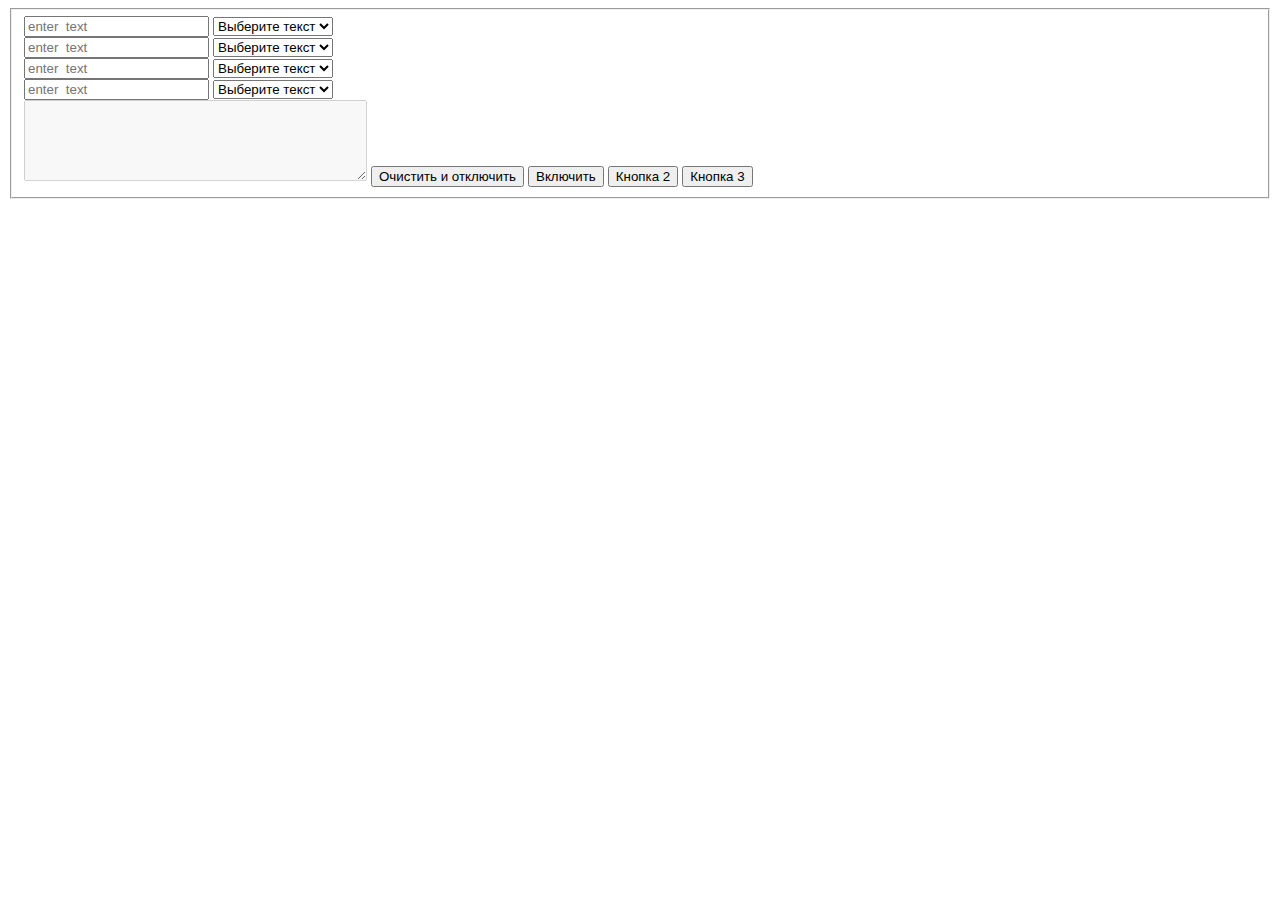
<file: LW_4/index.html>
<!DOCTYPE html>
<html lang="en">
<head>
    <meta charset="UTF-8">
    <meta http-equiv="X-UA-Compatible" content="IE=edge">
    <meta name="viewport" content="width=device-width, initial-scale=1.0">
    <link rel="stylesheet" href="C:\Users\11022\Desktop\¦¬¦-¦-TЛ ¦¦¦-TВTП\¦Ы¦-¦-¦-_4\style.css">
</head>
<body>
    
<div class="main-wrapper">
   
  <form>
    <fieldset>
        <div class="section-wrapper">
            
            <div class="section">
                <input id="text" class="text1" type="text" placeholder="enter  text"  title="enter text" >
             <select  class="select-color" id="color1" name="colors" onchange="changeTextColor1()">
                <option  disabled selected value="Choose color">Выберите текст</option>
                <option  style="background-color:#000000" value="#000000">черный</option> 
                <option  style="background-color:#ffff00" value="#ffff00">желтый</option> 
                <option  style="background-color:#ff0000" value="#ff0000">красный</option> 
                <option   style="background-color:#8099E8" value="#8099E8">синий</option> 
              </select>  
            </div>
    
          <div class="section">
            <input  id="text" class="text2" type="text" placeholder="enter  text"  title="enter  text" >
            <select  class="select-color" id="color2" name="colors" onchange="changeTextColor2()">
             <option  disabled selected value="Choose color">Выберите текст</option>
             <option  style="background-color:#000000" value="#000000">черный</option> 
             <option  style="background-color:#ffff00" value="#ffff00">желтый</option> 
             <option  style="background-color:#ff0000" value="#ff0000">красный</option> 
             <option   style="background-color:#8099E8" value="#8099E8">синий</option> 
           </select>
          </div>
    
          <div class="section">
            <input  id="text" class="text3" type="text" placeholder="enter  text"  title="enter  text" >
            <select class="select-color" id="color3" name="colors" onchange="changeTextColor3()">
                <option  disabled selected value="Choose color">Выберите текст</option>
                <option  style="background-color:#000000" value="#000000">черный</option> 
                <option  style="background-color:#ffff00" value="#ffff00">желтый</option> 
                <option  style="background-color:#ff0000" value="#ff0000">красный</option> 
                <option   style="background-color:#8099E8" value="#8099E8">синий</option> 
              </select>
          </div>
    
          <div class="section">
            <input  id="text" class="text4" type="text" placeholder="enter  text"  title="enter  text" >
              <select class="select-color" id="color4" name="colors" onchange="changeTextColor4()">
                <option  disabled selected value="Choose color">Выберите текст</option>
                <option  style="background-color:#000000" value="#000000">черный</option> 
                <option  style="background-color:#ffff00" value="#ffff00">желтый</option> 
                <option  style="background-color:#ff0000" value="#ff0000">красный</option> 
                <option   style="background-color:#8099E8" value="#8099E8">синий</option> 
              </select>
          </div>
        </div>

        <textarea disabled class = "textar" name="textar" id="textar" cols="40" rows="5"></textarea>

          
        <button id="inact" type="reset" >Очистить и отключить</button>
        <button id="act"  >Включить</button>
        <button id="btn2">Кнопка 2</button>
        <button id="btn3">Кнопка 3</button>
      </fieldset>
  </form>
    
</div>

<script src="script.js"></script>

</body>
</html>
</file>
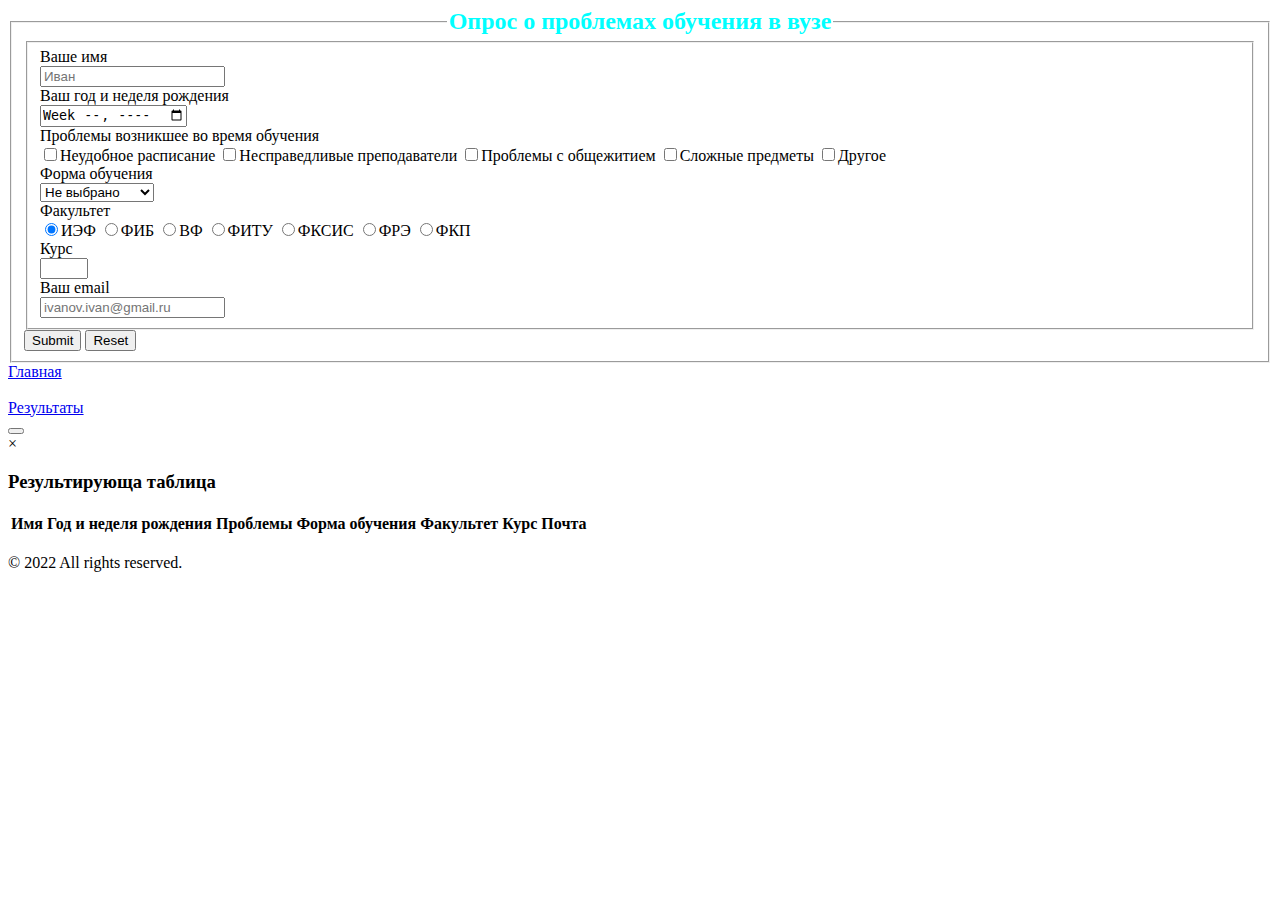
<file: LW_3/HTML/index.html>
<!DOCTYPE html>
<html lang="ru">
<head>
    <meta charset="UTF-8">
    <meta http-equiv="X-UA-Compatible" content="IE=edge">
    <meta name="viewport" content="width=device-width, initial-scale=1.0">
    <link href="D:\COUrse\САиПИС\LW_3\CSS\style_3.css" rel="stylesheet">
    
    <title>Опрос студента</title>
</head>
<body>
    <header>
    
    </header>

    <section>
        <article id="article">
            <form method="post" id="stud">
                <fieldset id="soder">
                    <legend align="center" style="font-size: 24px; color: aqua; font-weight:700;">
                        Опрос о проблемах обучения в вузе
                    </legend>
                    <fieldset id="soder_">
                        <label for="intx">
                            Ваше имя
                            <br>
                            <input type="text" name="intx" id="intx" required placeholder="Иван">
                        </label>
                        <br>
                        <label for="inwe">
                            Ваш год и неделя рождения
                            <br>
                            <input type="week" name="inwe" id="inwe" required>
                        </label>
                        <br>
                        <!-- <div class="checkbox-group required"> -->
                            <label for="timetable">
                                Проблемы возникшее во время обучения<br>
                            <input type="checkbox" class="req" name="inch" value="Расписание"><span>Неудобное расписание</span>
                        </label>
                        <label for="teacher">
                            <input type="checkbox" class="req" name="inch" value="Преподаватели"><span>Несправедливые преподаватели</span>
                        </label>
                        <label for="dominotary">
                            <input type="checkbox" class="req" name="inch" value="Общежитие"><span>Проблемы с общежитием</span>
                        </label>
                        <label for="pars">
                            <input type="checkbox" class="req" name="inch" value="Учебные дисциплины"><span>Сложные предметы</span>
                        </label>
                        <label for="other">
                            <input type="checkbox" class="req" name="inch" value="Другие проблемы"><span>Другое</span>
                        </label>
                    <!-- </div> -->
                        <br>
                        <label for="inse">
                            Форма обучения
                            <br>
                            <select name="inse" id="inse">
                                <option value="Не выбрана">Не выбрано</option>
                                <option value="Дневная">Дневная</option>
                                <option value="Заочная">Заочная</option>
                                <option value="Параллельная">Параллельное</option>
                            </select>
                        </label>
                        <br>
                            <label for="ief">
                                Факультет<br><input class="rad_" type="radio" name="inra" value="ИЭФ" checked><span class="faculty">ИЭФ</span>
                            </label>
                            <label for="fib">
                                <input class="rad_" type="radio" name="inra" value="ФИБ"><span class="faculty">ФИБ</span>
                            </label>
                            <label for="vf">
                                <input class="rad_" type="radio" name="inra" value="ВФ"><span class="faculty">ВФ</span>
                            </label>
                            <label for="fity">
                                <input class="rad_" type="radio" name="inra" value="ФИТУ"><span class="faculty">ФИТУ</span>
                            </label>
                            <label for="ksis">
                                <input class="rad_" type="radio" name="inra" value="ФКСИС"><span class="faculty">ФКСИС</span>
                            </label>
                            <label for="fre">
                              <input class="rad_" type="radio" name="inra" value="ФРЭ"><span class="faculty">ФРЭ</span>
                            </label>
                            <label for="fkp">
                                <input class="rad_" type="radio" name="inra" value="ФКП"><span class="faculty">ФКП</span>
                            </label>
                        <br>
                        <label for="innum">
                            Курс<br><input type="number" name="innum" min="1" max="4" required id="innum">
                        </label>
                        <br>
                        <label for="inem">
                            Ваш email<br><input type="email" name="inem"  placeholder="ivanov.ivan@gmail.ru" required id="inem">
                        </label>

                    </fieldset>
                    
                    <div id="buttons">
                        <input type="submit" id="submit"/>
                        <input type="reset" id="reset"/>
                    </div>
                    
                </fieldset>
                
            </form>
        </article>


        <nav>
            <div id="mai">
                <a href="index.html">Главная</a>
            </div>
            <br>
            <div id="result">
                <a href="index2.html" >Результаты</a>
            </div>
        </nav>


        <aside>
            <button id="myBtn"></button>

<!-- Модальный -->
    <div id="myModal"  class="modal">

  <!-- Модальное содержание -->
    <div class="modal-content" id="article">
        <span class="close">&times;</span>
        <h3>Результирующа таблица</h3>
            <table id="tableM" class="table_">
                <thead>
                    <tr>
                        <th>Имя</th>
                        <th>Год и неделя рождения</th>
                        <th>Проблемы</th>
                        <th>Форма обучения</th>
                        <th>Факультет</th>
                        <th>Курс</th>
                        <th>Почта</th>
                    </tr>
                </thead>
                <tbody>
                    <tr>
                    </tr>
                </tbody>
            </table>
     </div>

    </div>
        </aside>
    </section>
    

    <footer>
        <p id="foot">© 2022 All rights reserved.</p>
    </footer>
    <script src="js_1.js"></script>
</body>
</html>
</file>
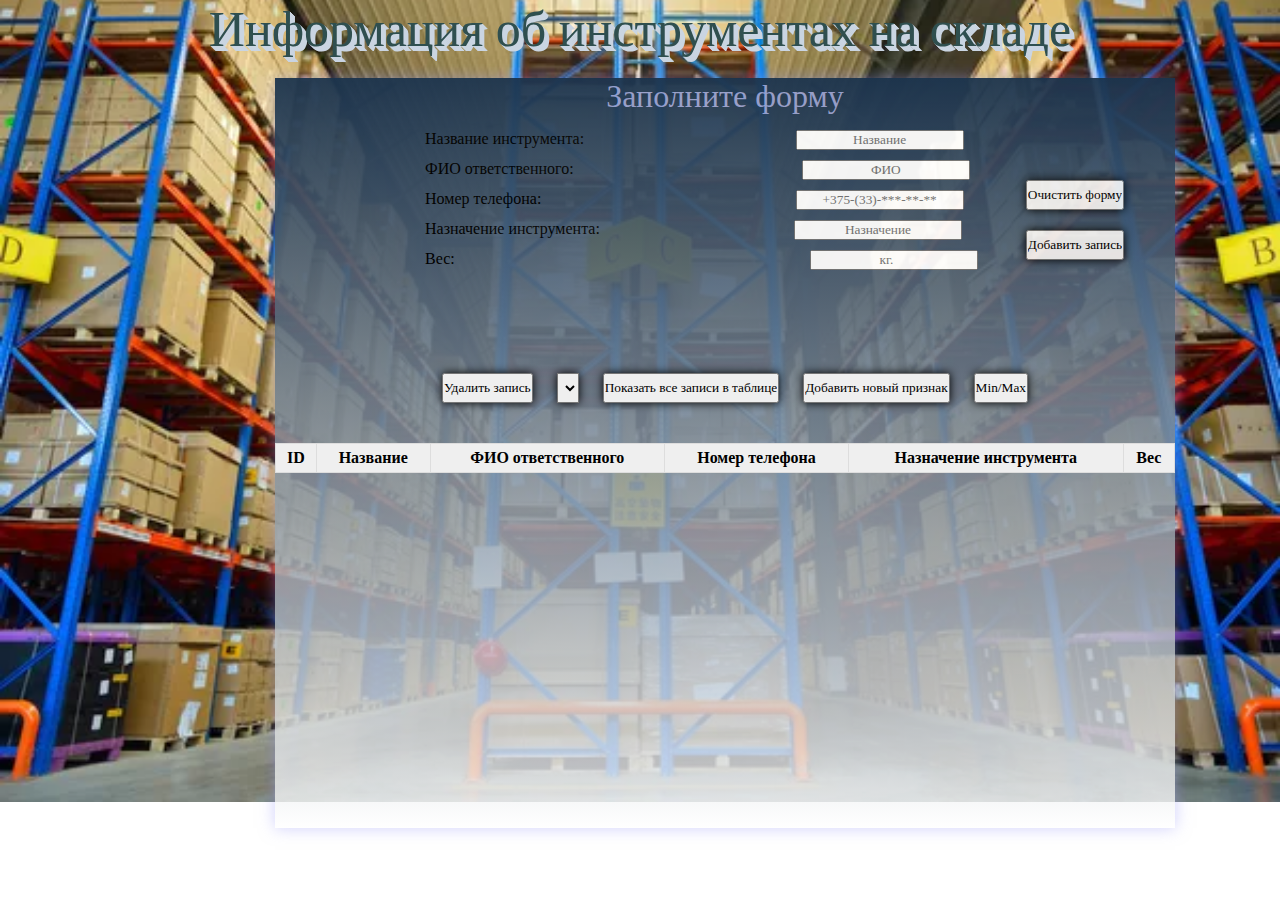
<file: LW_5/html/index.html>
<!DOCTYPE html>
<html lang="en">
<head>
    <meta charset="UTF-8">
    <meta http-equiv="X-UA-Compatible" content="IE=edge">
    <meta name="viewport" content="width=device-width, initial-scale=1.0">
    <title>Склад</title>
    <link rel="stylesheet" href="../css/style.css">
</head>

<label style="color: darkslategrey; position: center; font-size: 50px; text-shadow: #cad5e2 1px 1px 0, #cad5e2 2px 2px 0,
#cad5e2 3px 3px 0, #cad5e2 4px 4px 0,
#cad5e2 5px 5px 0;">Информация об инструментах на складе</label>
</header>

<body>
    <form class="back">
        <h1>Заполните форму</h1>
        <div class="form">
            <label class="labelForm" for="title">Название инструмента:</label>
            <input id="title" type="text" required placeholder="Название">
        </div>
        <div class="form">
            <label class="labelForm" for="fio">ФИО ответственного:</label>
            <input id="fio" type="text" required placeholder="ФИО">
        </div>
        <div class="form">
            <label class="labelForm" for="phone">Номер телефона:</label>
            <input type="tel" id="phone" name ="phone" pattern="[0-9]{2}[0-9]{3}-[0-9]{2}-[0-9]{2}" required placeholder="+375-(33)-***-**-**" >
        </div>
        <div class="form">
            <label class="labelForm" for="naz">Назначение инструмента:</label>
            <input type="text" id ="naz" required placeholder="Назначение">
        </div>
        <div class="form">
            <label class="labelForm" for="weight">Вес:</label>
            <input id="weight" type="number" required placeholder="кг.">
        </div>  
        <div class="form1">
         
        </div>
        <div id = "message"></div>
        <div class="butForm">
            <input class="but-clear" type="reset" value="Очистить форму">
            <input class="but-add" type="submit" value="Добавить запись">
        </div>
    </form>
    <div class="but">
        <input class="but-delete" type="submit" value="Удалить запись">
        <select class="id"></select>
        <input class="but-show" type="submit" value="Показать все записи в таблице">
        <input class="but-modal" type="submit" value="Добавить новый признак">
        <input class="butMinMax" type="submit" value="Min/Max">
    </div>
        <table class="tabletable">
            <tr>
                <th>ID</th>
                <th>Название</th>
                <th>ФИО ответственного</th>
                <th>Номер телефона</th>
                <th>Назначение инструмента</th>
                <th>Вес</th>
            </tr>
        </table>
    <div class="modal">
        <input class="modalClose" type="submit" value="Добавить признак">
        <input id="modalText" type="text">
    </div>
    <script src="../script/script.js"></script>
</body>
</html>
</file>
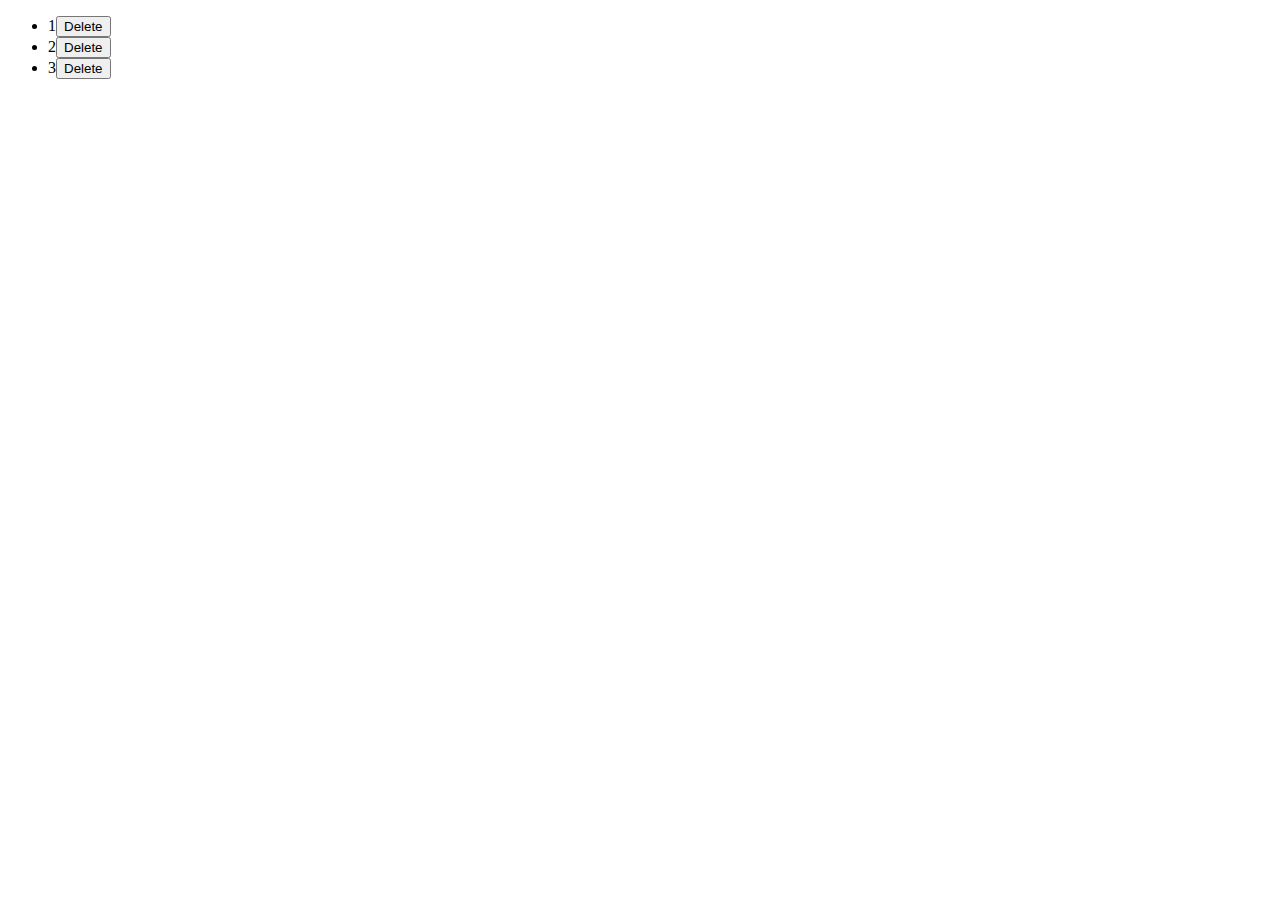
<file: 3_5/4.html>
<!DOCTYPE html>
<html lang="en">
<head>
    <meta charset="UTF-8">
    <meta http-equiv="X-UA-Compatible" content="IE=edge">
    <meta name="viewport" content="width=device-width, initial-scale=1.0">
    <script src="4.js"></script>
    <title>Document</title>
</head>
<body>
        
    <ul>
        <li>1<button class="delete">Delete</button></li>
        <li>2<button class="delete">Delete</button></li>
        <li>3<button class="delete">Delete</button></li>
    </ul>
</body>
</html>
</file>
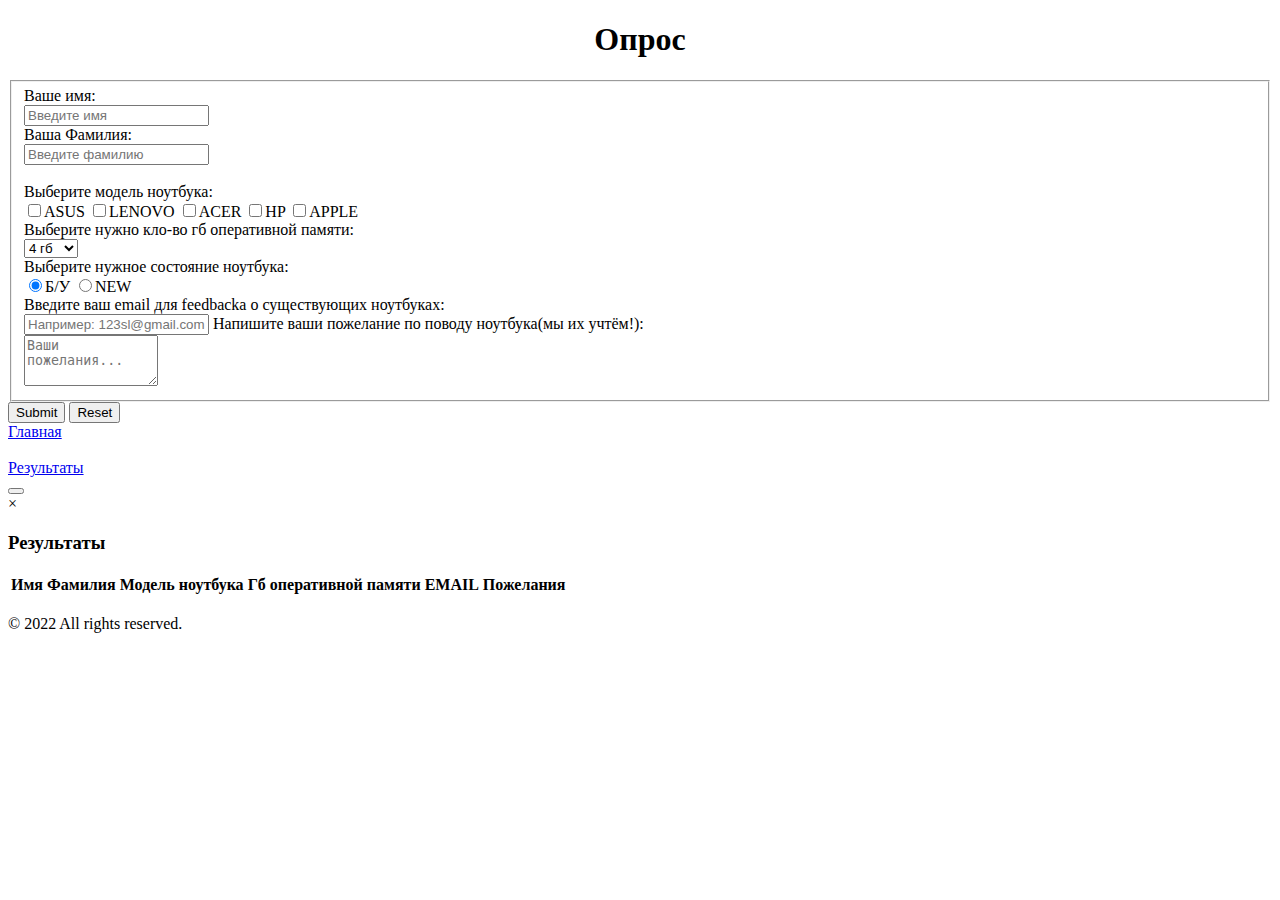
<file: 3_5/Опрос.html>
<!DOCTYPE html>
<html lang="en">
<head>
    <meta charset="UTF-8">
    <meta http-equiv="X-UA-Compatible" content="IE=edge">
    <meta name="viewport" content="width=device-width, initial-scale=1.0">
    <link href="D:\САИПИС_5_лабы\3_5\styly3.css" rel="stylesheet">
    <link href="D:\САИПИС_5_лабы\LW_3\CSS\style_3.css" rel="stylesheet">
    <title>Document</title>
</head>
<body>
    <header>
    </header>
<!--  -->
    <section>
        <article id="article">
    <art method="post" id="stud">
        <form id="soder">
            <legend align="center">
    <h1>Опрос</h1>
            </legend>
<fieldset id="soder_">

    <!-- INPUT TEXT -->
<label for="intx">
Ваше имя:
<br>
<input type="text" name="intx" id="intx" required placeholder="Введите имя">
<br>
Ваша Фамилия:
<br>
<input type="text" name="intx" id="intx" required placeholder="Введите фамилию">
<br>
</label>
<br>

<!-- CHECKBOX -->
<label for="">
    Выберите модель ноутбука:
    <br>
    <input type="checkbox" class="req" name="inch" value="ASUS"><span>ASUS</span>
</label>
<label for="">
    <input type="checkbox" class="req" name="inch" value="LENOVO"><span>LENOVO</span>
</label>
<label for="">
    <input type="checkbox" class="req" name="inch" value="ACER"><span>ACER</span>
</label>
<label for="">
    <input type="checkbox" class="req" name="inch" value="HP"><span>HP</span>
</label>
<label for="">
    <input type="checkbox" class="req" name="inch" value="APPLE"><span>APPLE</span>
</label>
<br>

<!-- OPTION VALUE -->
<label for="inse">
    Выберите нужно кло-во гб оперативной памяти:
    <br>
    <select name="inse" id="inse">
        <option value="4 гб">4 гб</option>
        <option value="6 гб">6 гб</option>
        <option value="8 гб">8 гб</option>
        <option value="16 гб">16 гб</option>
    </select>
</label>
<br>

<!-- RADIO -->
    <label for="">
        Выберите нужное состояние ноутбука:
        <br>
        <input class="rad_" type="radio" name="inra" value="Б/У" checked><span class="">Б/У</span>
    </label>
    <label for="">
        <input class="rad_" type="radio" name="inra" value="NEW"><span class="">NEW</span>
    </label>
    <br>

    <!-- EMAIL  -->
<label for="inem">
Введите ваш email для feedbackа о существующих ноутбуках:
<br>
<input type="email" name="inem" placeholder="Например: 123sl@gmail.com" required id="inem">
</label>

<!-- REQUIREMENTS (TEXTAREA)-->
<label for="">
    Напишите ваши пожелание по поводу ноутбука(мы их учтём!):
    <br>
    <textarea rows="3" cols="14" name="comment" id="comment" placeholder="Ваши пожелания..."></textarea>
</label>

<!-- Закрытие FIELDa -->
</fieldset>

<!-- BUTTONS -->
<div id="buttons">
<input type="submit" id="submit">
<input type="reset" id="reset">
</div>
</form>
</article>

<!-- NAV -->
<nav>
    <div id="mai">
        <a href="Опрос.html">Главная</a>
    </div>
    <br>
    <div id="result">
<a href="Опрос2.html">Результаты</a>
    </div>
</nav>

<!-- ASIDE -->
<aside>
    <button id="myBtn"></button>
    <!-- MODALNIY -->
    <div id="myModal" class="modal">
        <!-- MODAL SODERZHANIE -->
        <div class="modal-content" id="article">
            <span class="close">&times;</span>
            <h3>Результаты</h3>
            <table id="tableM" class="table_">
                <thead id="tableM" class="table_">
                    <tr>
                        <th>Имя</th>
                        <th>Фамилия</th>
                        <th>Модель ноутбука</th>
                        <th>Гб оперативной памяти</th>
                        <th>EMAIL</th>
                        <th>Пожелания</th>
                    </tr>
                </thead>
                <tbody>
                    <tr></tr>
                </tbody>
            </table>
        </div>
    </div>
</aside>
    </section>

    <!-- FOOTER -->
<footer>
    <p id="foot">© 2022 All rights reserved.</p>
</footer>    
<script src="Опрос.js"></script>
</body>
</html>






















<!-- 
<p>1 вопрос<br> Ваша фамилия: </p>
<input type="text" id="lastname" placeholder="Фамилия" required>

<p>2 вопрос<br> Ваше имя: </p>
<input type="text" id="name" placeholder="Имя" required>

<p>3 вопрос<br> Ваше отчество: </p>
<input type="text" id="surname" placeholder="Отчество" required>

<p>4 вопрос<br> Страна проживания: </p>
<input type="hidden" placeholder="Страна" value="Беларусь">

<p>5 вопрос<br> Выберите модель интересующего вас компьютера: </p>
<input type="checkbox" placeholder="Фамилия" required>
<label>ASUS</label>

<p>Выберите кол-во гб: </p>
<select>
<option value="2 гб">2 гб</option>
<option value="4 гб">4 гб</option>
<option value="6 гб">6 гб</option>
<option value="8 гб">8 гб</option>
</select>

<p>6 вопрос<br> Какое состояние ноутбука вас интересует? </p>
<p><input type="radio" name="condition" placeholder="Состояние" required>Б/У<br>
<input type="radio" name="condition" placeholder="Состояние" required>Новое<br>

<p><b>Введите ваш отзыв:</b></p>
<p><textarea rows="2" cols="15" name="comment" id="comment" placeholder="Ваш отзыв тут"></textarea></p>
<p><input type="submit" value="Отправить"></p>

<p>7 вопрос</p>
<input type="email" name="email" placeholder="Введите ваш email" required>
<p><input type="submit" value="Сохранить"></p>

<button type="submit" value="submit">Отправить</button>


</form>

    </section>

    <footer>
    //////////////////
</footer> -->
<!-- </body>
</html> -->
</file>
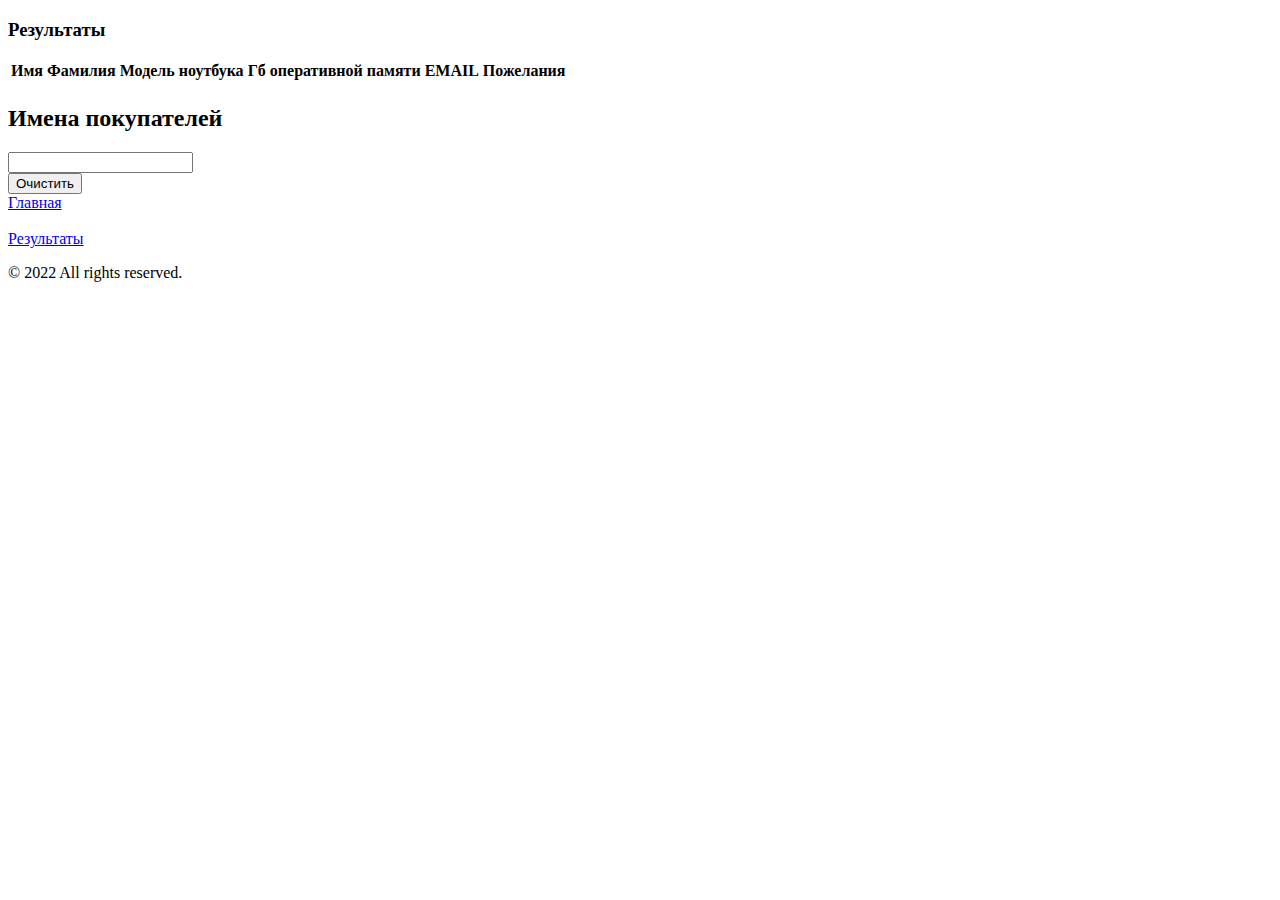
<file: 3_5/Опрос2.html>
<!DOCTYPE html>
<html lang="en">
<head>
    <meta charset="UTF-8">
    <meta http-equiv="X-UA-Compatible" content="IE=edge">
    <meta name="viewport" content="width=device-width, initial-scale=1.0">
    <link href="D:\САИПИС_5_лабы\3_5\styly3.css" rel="stylesheet">
    <title>Document</title>
</head>
<body>
    <header>

    </header>

    <section>
        <article id="article">
            <h3>Результаты</h3>
            <table id="tableD" class="table_">
                <thead>
                    <tr>
                        <th>Имя</th>
                        <th>Фамилия</th>
                        <th>Модель ноутбука</th>
                        <th>Гб оперативной памяти</th>
                        <th>EMAIL</th>
                        <th>Пожелания</th>
                    </tr>
                </thead>
                <tbody>
                    <tr></tr>
                </tbody>
            </table>
            <h2>Имена покупателей</h2>
            <input list="nam" id="nam_o_u" name="nam_o_u">
            <datalist id="nam"></datalist>
            <br>
            <button id="resetButton" onclick="resetClick()">Очистить</button>
        </article>
        <nav>
            <div id="mai">
                <a href="Опрос.html">Главная</a>
            </div>
            <br>
            <div id="result">
                <a href="Опрос2.html">Результаты</a>
            </div>
        </nav>

        <aside>
        </aside>

    </section>

    <footer>
        <p id="foot">© 2022 All rights reserved.</p>
    </footer>

    <script src="Опрос2.js"></script>
</body>
</html>
</file>
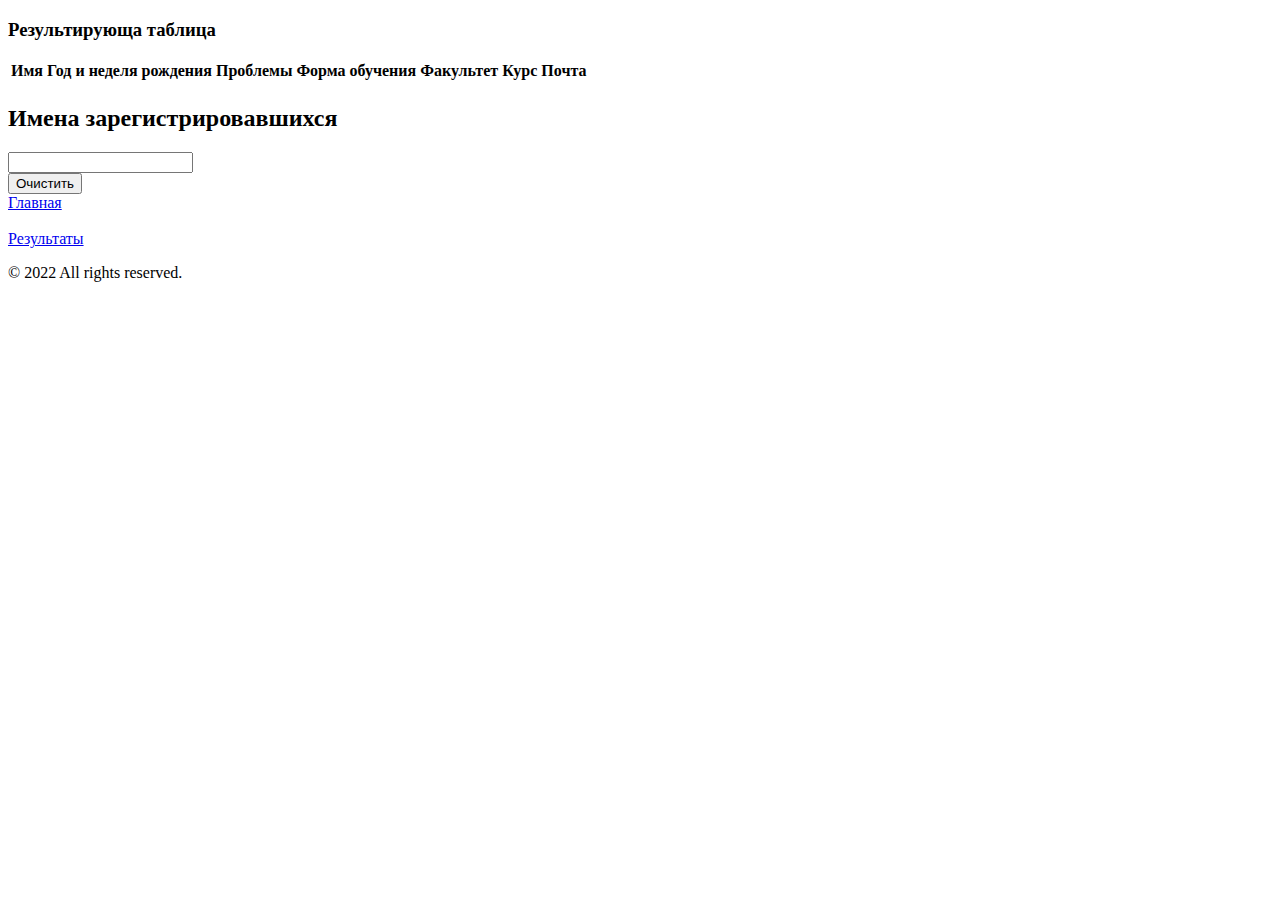
<file: LW_3/HTML/index2.html>
<!DOCTYPE html>
<html lang="en">
<head>
    <meta charset="UTF-8">
    <meta http-equiv="X-UA-Compatible" content="IE=edge">
    <meta name="viewport" content="width=device-width, initial-scale=1.0">
    <link href="D:\COUrse\САиПИС\LW_3\CSS\style_3.css" rel="stylesheet">
    <title>Результаты</title>
</head>
<body>
    <header>

    </header>

    <section>
        <article id="article">
            <h3>Результирующа таблица</h3>
            <table id="tableD" class="table_" >
                <thead>
                    <tr>
                        <th>Имя</th>
                        <th>Год и неделя рождения</th>
                        <th>Проблемы</th>
                        <th>Форма обучения</th>
                        <th>Факультет</th>
                        <th>Курс</th>
                        <th>Почта</th>
                    </tr>
                </thead>
                <tbody>
                    <tr>
                    </tr>
                </tbody>
            </table>
            <h2>Имена зарегистрировавшихся</h2>
            <input list="nam" id="nam_o_u" name="nam_o_u">
            <datalist id="nam">
            </datalist>
            


            <br>
            <button id="resetButton" onclick="resetClick()">Очистить</button>
        </article>
        <nav>
            <div id="mai">
                <a href="index.html">Главная</a>
            </div>
            <br>
            <div id="result">
                <a href="index2.html">Результаты</a>
            </div>
        </nav>
        <aside></aside>
    </section>

    <footer>
        <p id="foot">© 2022 All rights reserved.</p>
    </footer>

    <script src="js_2.js"></script>
</body>
</html>
</file>
<file: LW_5/css/style.css>
*{
    margin: 0;
    padding: 0;
    box-sizing: border-box;
    font-family: "Century Gothic";
}
body{
    background: url(../recources/image2.jpg) center center/cover no-repeat;
    width: 100%;
    height: 750px; 
    text-align: center;
}
.back
{
    position: relative;
    top: 5px;
    left: 275px;
    width: 900px;
    height: 750px;
    text-align: center;
    background: linear-gradient(rgb(29, 53, 79), rgba(255, 255, 255, 0.836));
    opacity: 0.95;
    box-shadow: 0 0 15px rgb(160 160 250 / 50%);
}

h1, h3{
    font-family: "Century Gothic";
    color: rgb(152, 160, 206);
    margin-top: 15px;
    margin-bottom: 15px;
    font-weight: initial;
}

.labelForm{
    font-family: cursive;
    float: left;
    position: relative;
    left: 150px;
    font-family: "Century Gothic";
}
div>input {
    text-align: center;
}
#title{
    margin-left: 150px;
}
#fio{
    margin-left: 173px;
}
#phone{
    margin-left: 193px;
}
#naz{
    margin-left: 131px;
}
#weight{
    margin-left: 308px;
}
.form{
    margin-bottom: 10px;
}
.form1{
    margin-left: 345px;
}
.but-modal{
    margin-top: 20px;
}
.but-clear{
    margin-bottom: 20px;
}
.but{
    position: relative;
    top: -470px;
    left: 350px;
    height: 100px;
    width: 750px;
}
.butForm{
    position: relative;
    left: 690px;
    top: -100px;
    width: 200px;
    height: 90px;
}
.butMinMax{
    margin-top: 5px;
}
.but-add,
.but-clear,
.but-delete,
.but-show,
.id,
.but-modal,
.butMinMax{
    height: 30px;
    box-shadow:  0 0 10px;
    margin-left: 20px;
}
.but-add:hover,
.but-clear:hover,
.but-delete:hover,
.but-show:hover,
.id:hover,
.but-modal:hover,
.butMinMax:hover{
    cursor: pointer;
    background:rgb(122, 141, 250);
    border: 5px solid #3a03ff;
}
.tabletable{
    position: relative;
    top: -500px;
    left: 275px;
}
table {
    width: 900px;
	margin:20px 0 20px;
	border-collapse: collapse; 
}
table th {
	font-weight: bold;
	padding: 5px;
	background: #efefef;
	border: 1px solid #dddddd;
    font-family: "Century Gothic";
}
table td {

	border: 1px solid #dddddd;
	padding: 5px;
}
.modal {
    background: rgb(122, 141, 250);
    border-radius: 10px;
    border: 2px solid #3a03ff;
    position: absolute;
    top: 100px;
    left: 550px;
    width: 400px;
    min-height: 100px;
    display: none;
    padding: 15px;
}
.modalClose,
#modalText {
    width: 170px;
    height: 40px;
}
</file>
